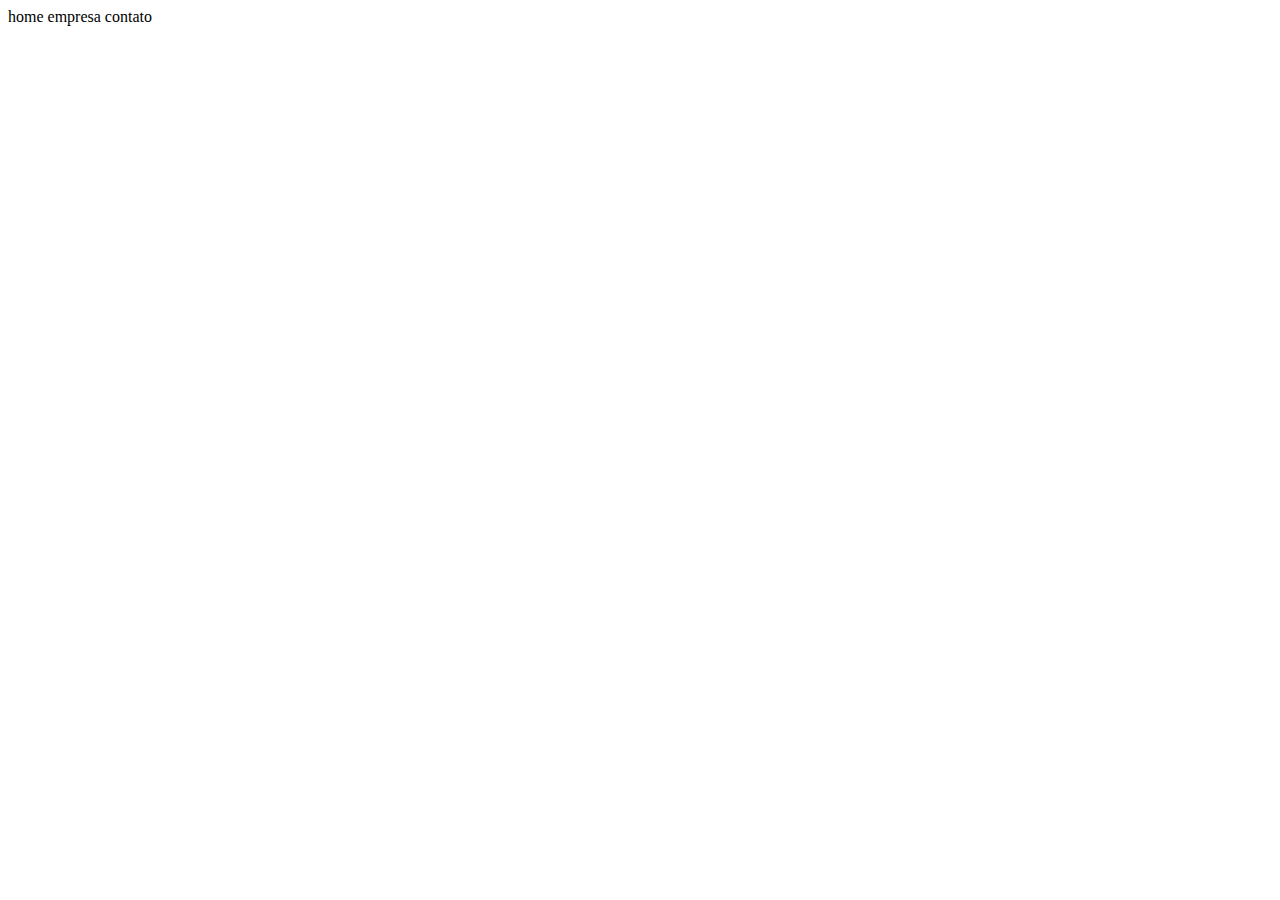
<file: index.html>
<!DOCTYPE html>
<html>
    <head>
        <title>minha pagina</title>
    </head>
    <body>
         <a herf="index.html">home</a>
         <a herf="empresa.html">empresa</a>
         <a herf="contato.html">contato</a>
    </body>
</html>
</file>
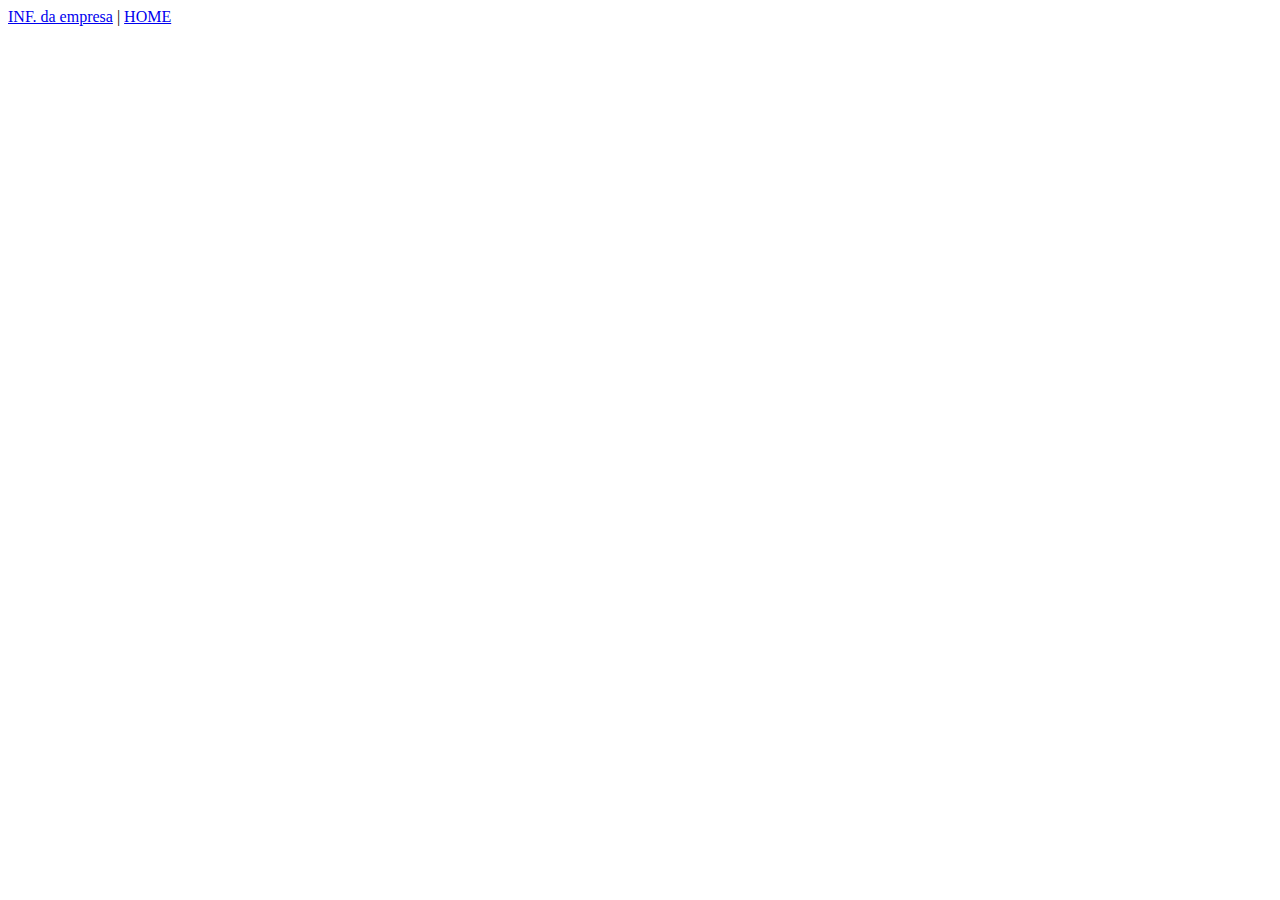
<file: 01/contato.html.html>
<!DOCTYPE html>
<html>
    <head>
        <title>Contato</title>
    </head>
    <BOdy>
        <a href="empresa.html">INF. da empresa</a> |
        <a href="index.html">HOME</a>

    </BOdy>
</html>
</file>
